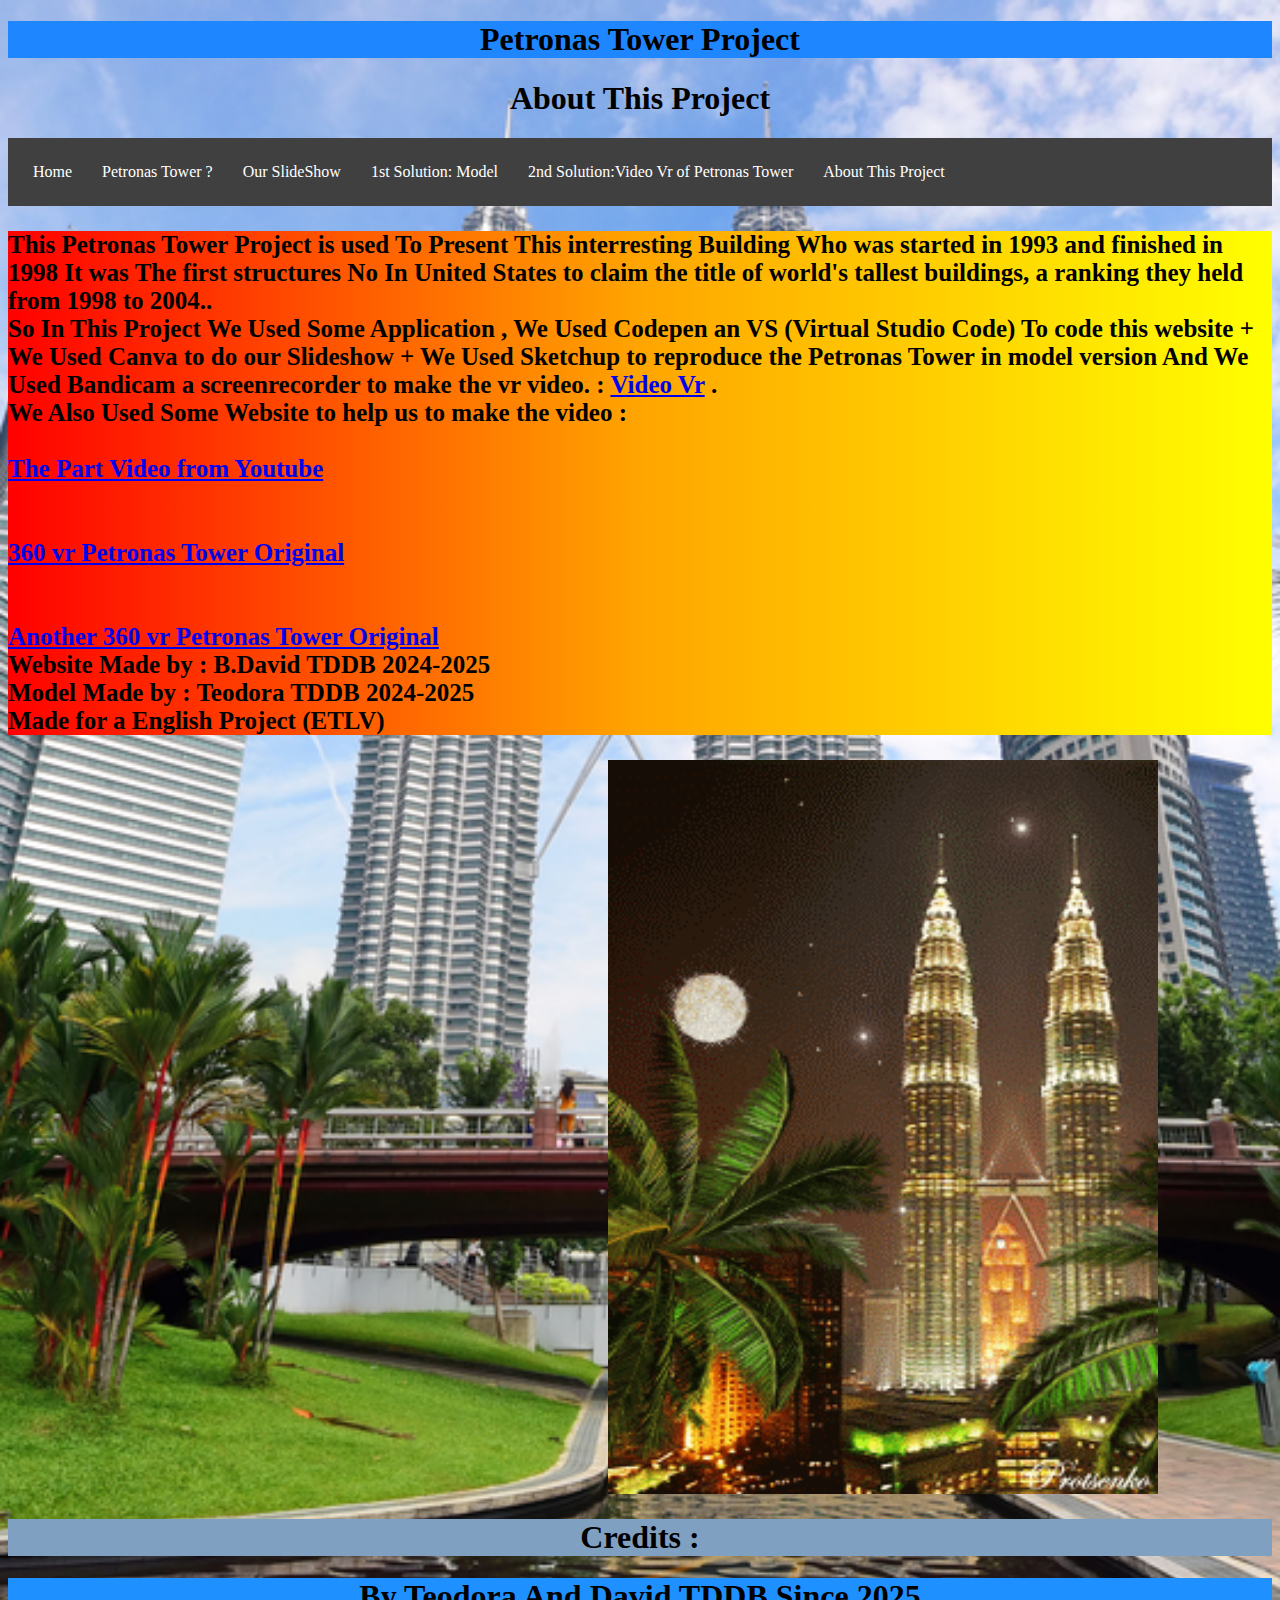
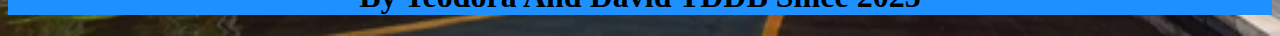
<file: About_This_Project.html>
<!DOCTYPE html>
<html lang="en">

<head>
    <link rel="icon" type="image/jpg" href="g.png">
    <title>Petronas Tower Project</title>
      <style>
         body {
             background-image: url('i².jpg'); /* Chemin de votre image */
             background-size: cover; /* L'image couvre tout l'écran */
             background-repeat: no-repeat; /* Pas de répétition */
             background-position: center; /* Centrer l'image */
         }
   .image-droite {
    position: relative; /* Relatif à sa position normale */
    left: 600px; /* Déplace l'image de 100px vers la droite */
}
.image-gauche {
    position: relative; /* Relatif à sa position normale */
    left: -300px; /* Déplace l'image de 100px vers la droite */
}
h1 {
    text-align: center;
} 
.navbar ul{
    list-style-type: none;
    background-color: hsl(0, 0%, 25%);
    padding: 10px;
    margin: 0px;
    overflow: hidden;
}
.navbar a{
    color: white;
    text-decoration: none;
    padding: 15px;
    display: block;
    text-align: center;
}
.navbar a:hover{
    background-color: hsl(0, 0%, 10%);
}
.navbar li{
    float: left;
}

    .texte-rouge {
        color: red;
    }

    .texte-vert {
        color: green;
    }
    .texte-degrade {
            font-size: 25px;
            font-weight: bold;
            background: linear-gradient(to right, red, orange, yellow);
}                
</style>

      <body>
      <h1 style="background-color:rgb(30, 135, 255);">Petronas Tower Project</h1>
      <h1>About This Project </h1>
   
   <nav class="navbar">
    <ul>
         
        <li><a href="Home.html">Home</a></li>

        <li><a href="Short Biography.html">Petronas Tower ? </a></li>
        
        <li><a href="SlideShow.html">Our SlideShow </a></li>
        
        <li><a href="Solution_Model.html">1st Solution: Model  </a></li>
        
        <li><a href="Solution_Video_vr_Petronas_tower.html">2nd Solution:Video Vr of Petronas Tower </a></li>

        <li><a href="About_This_Project.html">About This Project</a></li>
         
      </ul>
   </nav>
   <p style="background-color:lightslategrey"
   <p class="texte-degrade">This Petronas Tower Project is used To Present This interresting Building Who was started in 1993 and finished in 1998 It was The first structures No In  United States to claim the title of world's tallest buildings, a ranking they held from 1998 to 2004..
    <br>So In This Project We Used Some Application , We Used Codepen an VS (Virtual Studio Code) To code this website + We Used Canva to do our Slideshow + We Used Sketchup to reproduce the Petronas Tower in  model version And We Used Bandicam a screenrecorder to make the vr video. : <a href="Solution_Video_vr_Petronas_tower.html"> Video Vr</a></li> .<br>
    We Also Used Some Website to help us to make the video :<a href="https://www.google.com/search?q=petronas+tower+vr+360&sca_esv=c40a88bc622d6705&rlz=1C1GCEA_enFR951FR952&biw=1920&bih=911&sxsrf=ADLYWIIidPu0OCA7de7sCqjQE4DmEJUH3A%3A1736460802853&ei=AkqAZ-jRM-bgkdUPlY6L0AQ&ved=0ahUKEwjo2sfK1OmKAxVmcKQEHRXHAkoQ4dUDCBA&uact=5&oq=petronas+tower+vr+360&gs_lp=[base64]&sclient=gws-wiz-serp#fpstate=ive&vld=cid:4307dd0b,vid:IKsR10JPoXs,st:0"target="_blank" 
    title="Youtube"><br><br>The Part Video from Youtube<br></a><a href="https://360stories.com/kuala-lumpur/story/the-petronas-twin-towers"target="_blank" 
    title="Youtube"><br><br>360 vr Petronas Tower Original<br></a><a href="https://360virtualtourist.com/petronas-twin-towers/"target="_blank" 
    title="Youtube"><br><br>Another 360 vr Petronas Tower Original<br></a>
    Website Made by : B.David TDDB 2024-2025
    <br>Model Made by : Teodora TDDB 2024-2025
    <br>Made for a English Project (ETLV)
</b>
 
   </p>
   
   <main>
    <img src="K.gif" style="width:550px;height:250;" alt="Une image déplacéee" class="image-droite">  
    <h1 style="background-color:rgb(127, 160, 192);">Credits :</h1>
      <h1 style="background-color:DodgerBlue;">By Teodora And David TDDB Since 2025</h1>
   </main>
</head>
</body>      
</html>
</file>
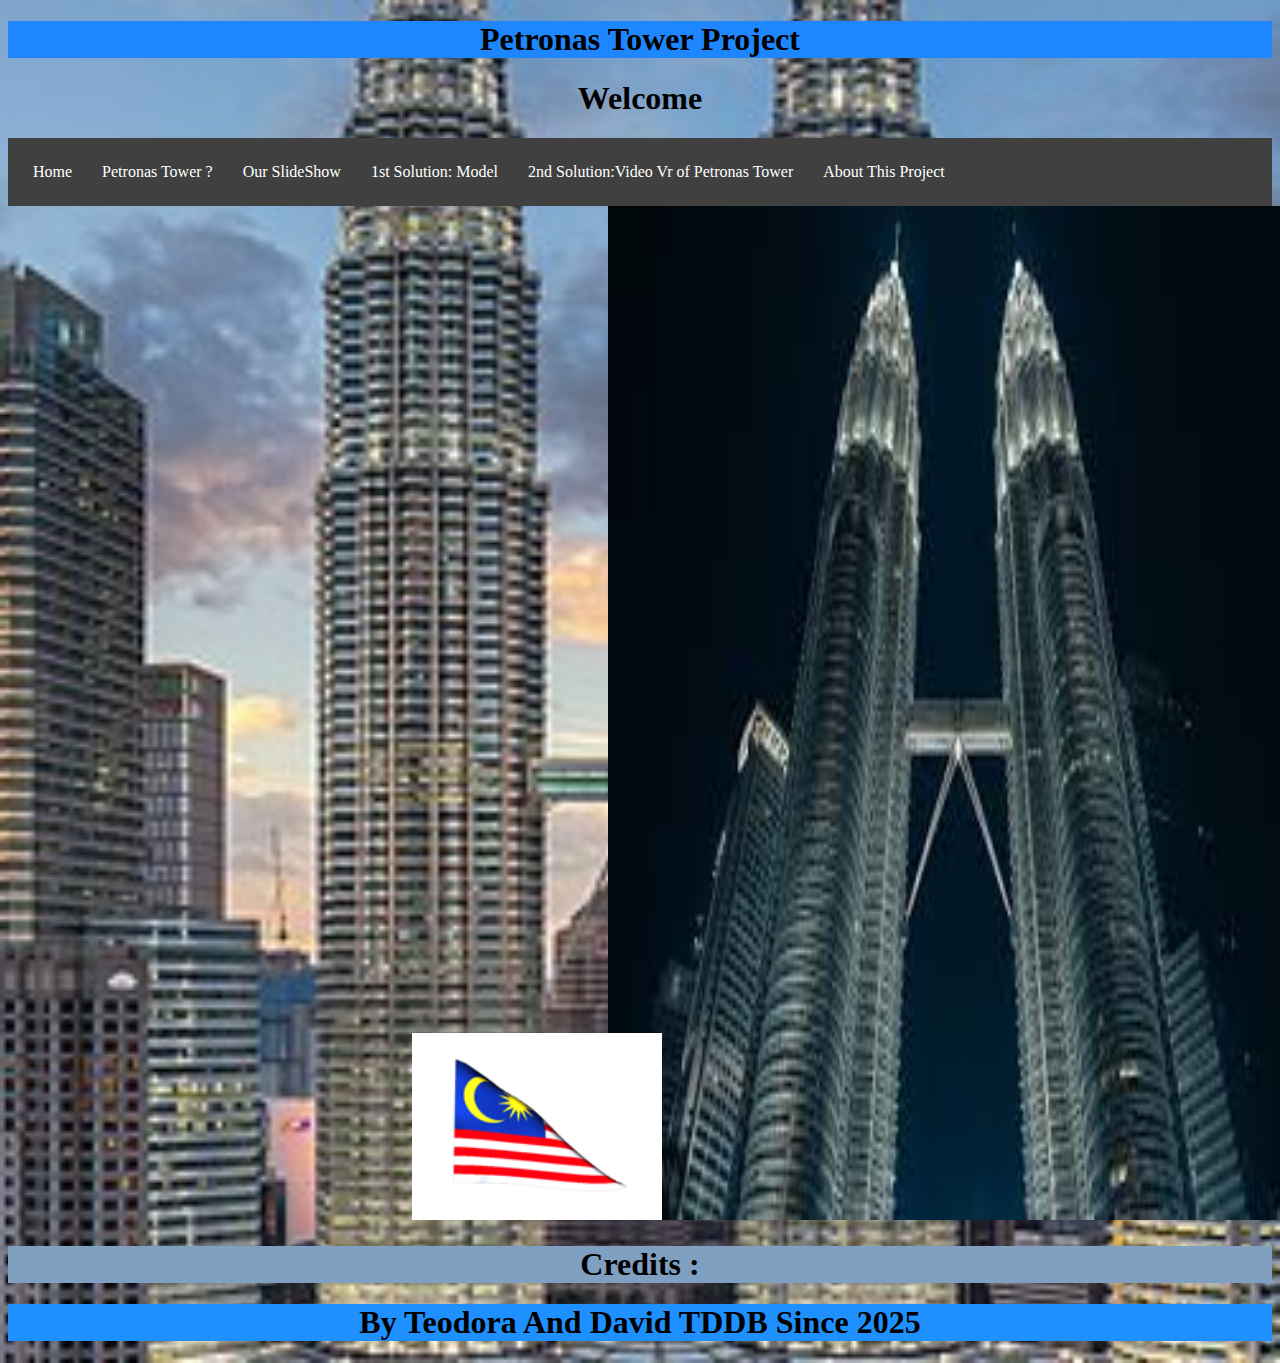
<file: Home.html>
<!DOCTYPE html>
<html lang="en">

<head>
    <link rel="icon" type="image/jpg" href="g.png">
    <title>Petronas Tower Project</title>
      <style>
         body {
             background-image: url('1.jpg'); /* Chemin de votre image */
             background-size: cover; /* L'image couvre tout l'écran */
             background-repeat: no-repeat; /* Pas de répétition */
             background-position: center; /* Centrer l'image */
         }
   .image-droite {
    position: relative; /* Relatif à sa position normale */
    left: 600px; /* Déplace l'image de 100px vers la droite */
}
.image-gauche {
    position: relative; /* Relatif à sa position normale */
    left: -300px; /* Déplace l'image de 100px vers la droite */
}
h1 {
    text-align: center;
} 
.navbar ul{
    list-style-type: none;
    background-color: hsl(0, 0%, 25%);
    padding: 10px;
    margin: 0px;
    overflow: hidden;
}
.navbar a{
    color: white;
    text-decoration: none;
    padding: 15px;
    display: block;
    text-align: center;
}
.navbar a:hover{
    background-color: hsl(0, 0%, 10%);
}
.navbar li{
    float: left;
}

  </style>
      <body>
      <h1 style="background-color:rgb(30, 135, 255);">Petronas Tower Project</h1>
      <h1>Welcome </h1>
   
   <nav class="navbar">
    <ul>
         
        <li><a href="Home.html">Home</a></li>

        <li><a href="Short Biography.html">Petronas Tower ? </a></li>
        
        <li><a href="SlideShow.html">Our SlideShow </a></li>
        
        <li><a href="Solution_Model.html">1st Solution: Model  </a></li>
        
        <li><a href="Solution_Video_vr_Petronas_tower.html">2nd Solution:Video Vr of Petronas Tower </a></li>

        <li><a href="About_This_Project.html">About This Project</a></li>
         
      </ul>
   </nav>
   <img src="images.jpg"  style="width:700px;height:1014px;" alt="Une image déplacée" class="image-droite">
   <img src="b.gif" style="width:250px;height:250;" alt="Une image déplacéee" class="image-gauche">
   <main>
      
      <h1 style="background-color:rgb(127, 160, 192);">Credits :</h1>
      <h1 style="background-color:DodgerBlue;">By Teodora And David TDDB Since 2025</h1>
   </main>
</head>
</body>      
</html>
</file>
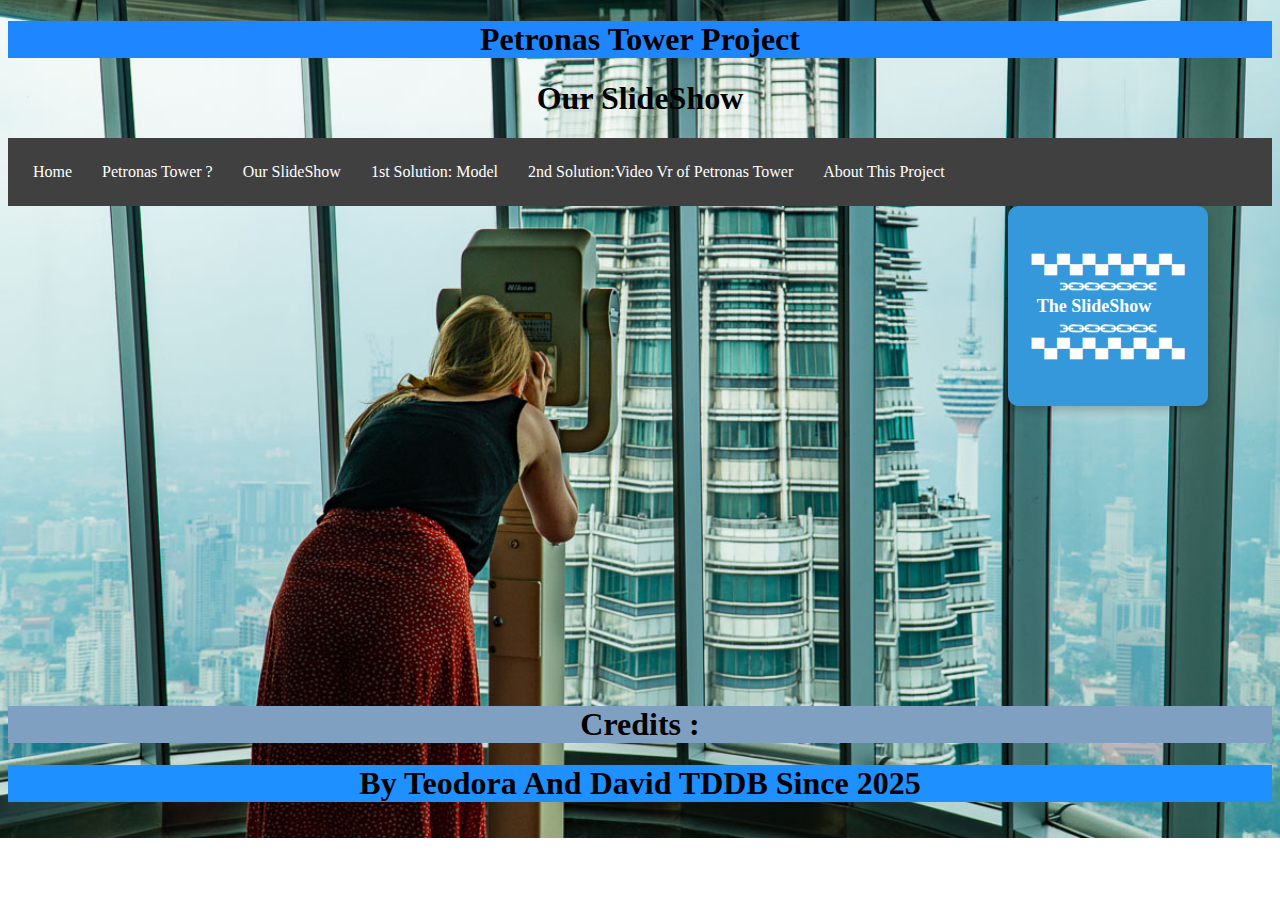
<file: SlideShow.html>
<!DOCTYPE html>
<html lang="en">

<head>
    <link rel="icon" type="image/jpg" href="g.png">
    <title>Petronas Tower Project</title>
      <style>
         body {
             background-image: url('h.jpg'); /* Chemin de votre image */
             background-size: cover; /* L'image couvre tout l'écran */
             background-repeat: no-repeat; /* Pas de répétition */
             background-position: center; /* Centrer l'image */
         }
   .image-droite {
    position: relative; /* Relatif à sa position normale */
    left: 600px; /* Déplace l'image de 100px vers la droite */
}
h1 {
    text-align: center;
} 
.navbar ul{
    list-style-type: none;
    background-color: hsl(0, 0%, 25%);
    padding: 10px;
    margin: 0px;
    overflow: hidden;
}
.navbar a{
    color: white;
    text-decoration: none;
    padding: 15px;
    display: block;
    text-align: center;
}
.navbar a:hover{
    background-color: hsl(0, 0%, 10%);
}
.navbar li{
    float: left;
}
b {
            display: flex;
            justify-content: center;
            align-items: center;
            height: 0vh;
            margin: 0;
            background-color: #f0f0f0; /* Couleur de fond optionnelle */
        }

        .square {
            width: 200px; /* Taille du carré */
            height: 200px;
            background-color: #3498db; /* Couleur du carré */
            display: flex;
            justify-content: center;
            align-items: center;
            border-radius: 10px; /* Coins arrondis optionnels */
            box-shadow: 0 4px 8px rgba(0, 0, 0, 0.2); /* Ombre optionnelle */
            margin-left: 1000px;
            margin-bottom: 300px;
        }

        .square a {
            color: white;
            text-decoration: none;
            font-size: 18px;
            font-weight: bold;
            text-align: center;
        }

        .square a:hover {
            text-decoration: underline;
        }
.test {
margin-left: 1000px;

}        
  </style>
      <body>
      <h1 style="background-color:rgb(30, 135, 255);">Petronas Tower Project</h1>
      <h1>Our SlideShow</h1>
   
   <nav class="navbar">
    <ul> 
         
        <li><a href="Home.html">Home</a></li>

        <li><a href="Short Biography.html">Petronas Tower ? </a></li>
        
        <li><a href="SlideShow.html">Our SlideShow </a></li>
        
        <li><a href="Solution_Model.html">1st Solution: Model  </a></li>
        
        <li><a href="Solution_Video_vr_Petronas_tower.html">2nd Solution:Video Vr of Petronas Tower </a></li>

        <li><a href="About_This_Project.html">About This Project</a></li>
    </ul>
   </nav>
   <b>
   <div class="square">
    <a href="https://www.canva.com/design/DAGY5mZ93Do/881u1vLeDPnv7GrCsyblYg/view?utm_content=DAGY5mZ93Do&utm_campaign=designshare&utm_medium=link2&utm_source=uniquelinks&utlId=h1e6f1c50db" 
       target="_blank" 
       title="SlideShow">▀▄▀▄▀▄▀▄▀▄▀▄<br>⫘⫘⫘⫘⫘⫘<br>The SlideShow𓂃🖊<br>⫘⫘⫘⫘⫘⫘<br>▀▄▀▄▀▄▀▄▀▄▀▄</a>
   </b>
    </div>
   <main>
      
      <h1 style="background-color:rgb(127, 160, 192);">Credits :</h1>
      <h1 style="background-color:DodgerBlue;">By Teodora And David TDDB Since 2025</h1>
   </main>
</head>
</body>      
</html>
</file>
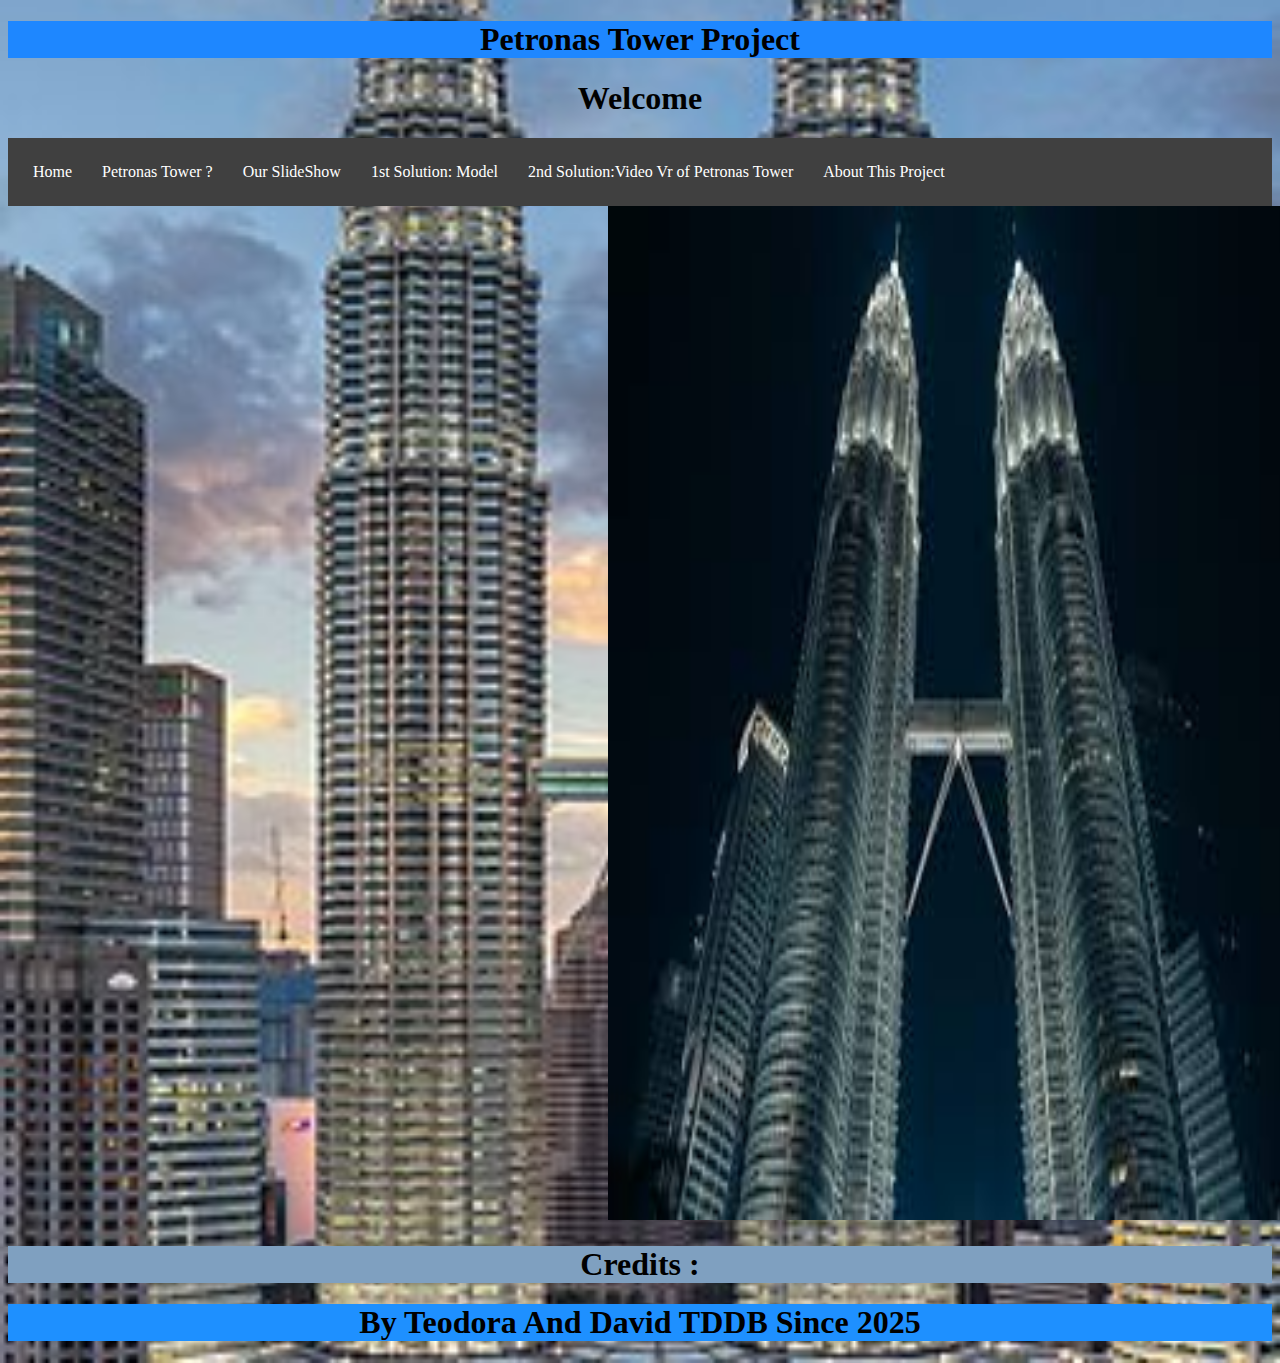
<file: Solution_Model.html>
<!DOCTYPE html>
<html lang="en">

<head>
    <link rel="icon" type="image/jpg" href="g.png">
    <title>Petronas Tower Project</title>
      <style>
         body {
             background-image: url('1.jpg'); /* Chemin de votre image */
             background-size: cover; /* L'image couvre tout l'écran */
             background-repeat: no-repeat; /* Pas de répétition */
             background-position: center; /* Centrer l'image */
         }
   .image-droite {
    position: relative; /* Relatif à sa position normale */
    left: 600px; /* Déplace l'image de 100px vers la droite */
}
h1 {
    text-align: center;
} 
.navbar ul{
    list-style-type: none;
    background-color: hsl(0, 0%, 25%);
    padding: 10px;
    margin: 0px;
    overflow: hidden;
}
.navbar a{
    color: white;
    text-decoration: none;
    padding: 15px;
    display: block;
    text-align: center;
}
.navbar a:hover{
    background-color: hsl(0, 0%, 10%);
}
.navbar li{
    float: left;
}

  </style>
      <body>
      <h1 style="background-color:rgb(30, 135, 255);">Petronas Tower Project</h1>
      <h1>Welcome </h1>
   
   <nav class="navbar">
    <ul>
         
        <li><a href="Home.html">Home</a></li>

        <li><a href="Short Biography.html">Petronas Tower ? </a></li>
        
        <li><a href="SlideShow.html">Our SlideShow </a></li>
        
        <li><a href="Solution_Model.html">1st Solution: Model  </a></li>
        
        <li><a href="Solution_Video_vr_Petronas_tower.html">2nd Solution:Video Vr of Petronas Tower </a></li>

        <li><a href="About_This_Project.html">About This Project</a></li>
      </ul>
   </nav>
   <img src="images.jpg"  style="width:700px;height:1014px;" alt="Une image déplacée" class="image-droite">
  
   <main>
      
      <h1 style="background-color:rgb(127, 160, 192);">Credits :</h1>
      <h1 style="background-color:DodgerBlue;">By Teodora And David TDDB Since 2025</h1>
   </main>
</head>
</body>      
</html>
</file>
